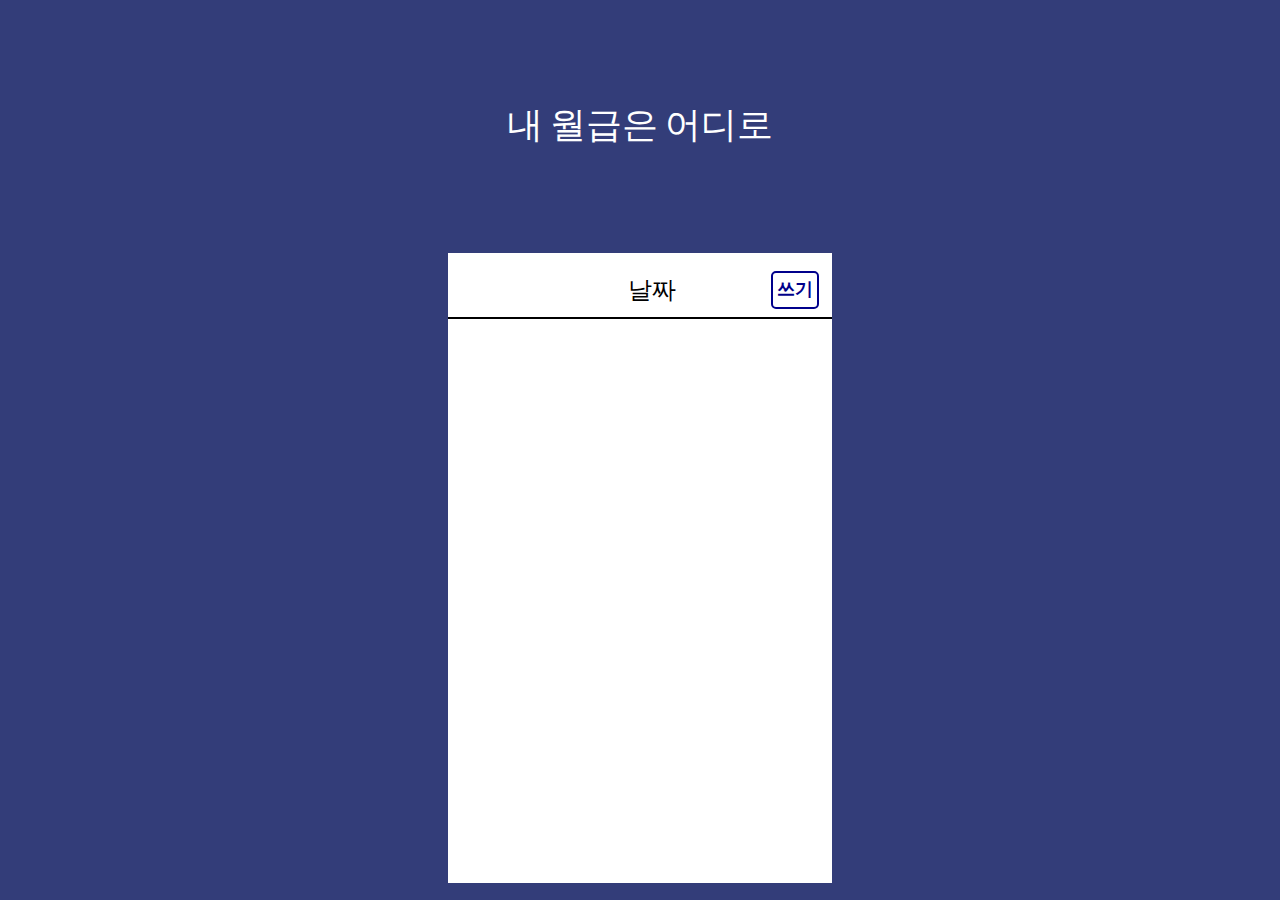
<file: index.html>
<!DOCTYPE html>
<html lang="en">
<head>
    <meta charset="UTF-8">
    <meta http-equiv="X-UA-Compatible" content="IE=edge">
    <meta name="viewport" content="width=device-width, initial-scale=1.0">
    <title>내 월급은 어디로</title>
    <link rel="stylesheet" href="style.css" />
    <script type="text/javascript" src="javascript.js"></script>
    <link rel="stylesheet" href="https://fonts.googleapis.com/css2?family=Material+Symbols+Outlined:opsz,wght,FILL,GRAD@20..48,100..700,0..1,-50..200" />
</head>
<body>
    <div class="container" id="container">
        <div class="title">
            <span>내 월급은 어디로</span>
        </div>        
        <div class="contents" id="contents">
            <div class="contents_header1">
                <p>날짜</p>
                <button class='write_btn' onclick="location.href='write.html'">쓰기</button>
            </div>            
        </div>
    </div>       
</body>
</html>
</file>
<file: style.css>
@import url('https://fonts.googleapis.com/css2?family=Secular+One&display=swap');

/* 페이지 공통 */
*{
    margin: 0;
    padding: 0;
    box-sizing: border-box;
    list-style: none;
    font-family: 'Secular One', sans-serif;
}
.container{
    width: 100vw;
    height: 100vh;
    /* background-color:rgb(105, 160, 151); */
    background-color: #333D79;
    display: flex;
    flex-direction: column;
    align-items: center;
}
.title{
    padding-top:100px;
}
.title span{
    font-size: 36px;
    color: white;
}
.contents{
    background: white;
    margin-top: 100px;
    width: 30%;
    height: 70%;
    text-align: center;
}

/* input number 옆 스크롤 삭제 */
input::-webkit-outer-spin-button, input::-webkit-inner-spin-button {
    -webkit-appearance: none;
    margin: 0;
}
.bgblack{
    width: 100vw;
    height: 100vh;
    background-color: gray;
}

/* index.html */
.contents_header1{
    display: flex;
    justify-content: space-between;
    margin-top: 20px;
    border-bottom: 2px solid rgb(0, 0, 0);
}
.contents_header1 > p{
    margin-left: 47%;
    font-size: 24px;
}
.contents_list{
    font-size: 24px;
    margin-bottom: 50px;
}

/* 목록 */
.contents_main{
    margin-top:30%;
    transform: translate(0,-30%);
    margin-bottom: 20px;
    display:flex;
    justify-content: space-evenly;
    text-align: left;
    font-size: 24px;
}
.contents > span{
    font-size: 24px;
}

/* write.html */
.contents_header2{
    display: flex;
    justify-content: center;
    margin-top: 20px;
    border-bottom: 2px solid rgb(94, 94, 94);
    font-size: 24px;
}
.contents_header2 > :last-child{
    margin-right: 40px;
    margin-left: 100px;
}
.contents_input{
    margin-top: 20px;    
    /* display: flex; */
    /* justify-content: center; */
}
.contents_input > p {
    display: flex;
    justify-content: center;
}
.contents_input > p > input{
    margin: 0;
    margin-right: 10px;
    height: 30px;
    margin-top: 10px;
}
.contents_input > p > button{
    border: none;
    background: white;
}
.contents_input > p > button > i {
    font-size: 20px;
}
.add_input--b{
    margin-right: 24px;
    margin-left: 10px;
    margin-top: 10px;
}

/* 버튼 효과 */
.write_btn,
.write_btn::after,
.contents_input--btn,
.contents_save,
.contents_save::after,
.contents_cancel,
.contents_cancel::after,
.home,
.home::after {
  -webkit-transition: all 0.3s;
  -moz-transition: all 0.3s;
  -o-transition: all 0.3s;
  transition: all 0.3s;
}
.write_btn,
.contents_save,
.contents_cancel,
.home {
  background: none;
  border: 2px solid darkblue;
  border-radius: 5px;
  color: darkblue;
  display: block;
  font-size: 18px;
  font-weight: bold;
  position: relative;
  z-index: 0;
  margin-bottom: 2px;
  display: inline-block;
  right: 10px;
  bottom: 5px;
  cursor: pointer;
  padding: 4px;
  margin: 3px;
}
.write_btn::before,
.write_btn::after,
.contents_save::before,
.contents_save::after,
.contents_cancel::before,
.contents_cancel::after,
.home::before,
.home::after {
  background: darkblue;
  content: '';
  position: absolute;
  z-index: -1;
}
.write_btn:hover,
.contents_save:hover,
.contents_cancel:hover,
.home:hover {
  color: #ffffff; 
}
.write_btn::after,
.contents_save::after,
.contents_cancel::after,
.home::after {
  width: 100%;
  left: 0;
  top: 0;
  height: 0;
}
.write_btn:hover:after,
.contents_save:hover:after,
.contents_cancel:hover:after,
.home:hover:after {
  height: 100%;
}
.contents_list:hover{
    /* color:rgb(53, 202, 128) */
    color: #8AAAE5;
    cursor: pointer;
}
.home {
    margin-top: 20px;
}
</file>
